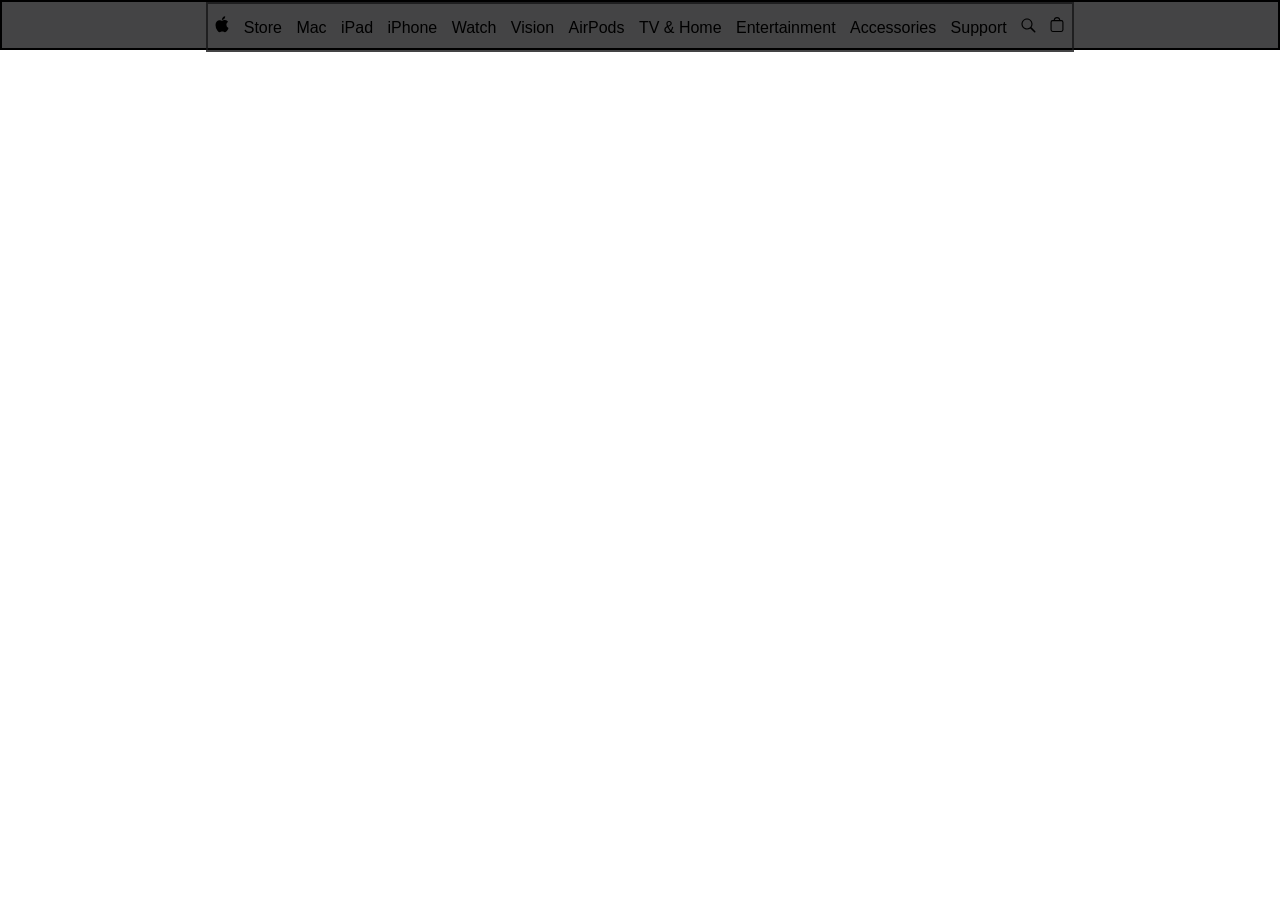
<file: Apple_Web_Page/index.html>
<!DOCTYPE html>
<html lang="en">
<head>
    <meta charset="UTF-8">
    <meta name="viewport" content="width=device-width, initial-scale=1.0">
    <title>Apple Web Clone</title>
    <link rel="stylesheet" href="./main.css">
</head>
<body>
    <div id="nav">
        <nav id="sub-nav">
            <ol>
                
                <li>
                    <svg height="44" viewBox="0 0 14 44" width="14" xmlns="http://www.w3.org/2000/svg"><path d="m13.0729 17.6825a3.61 3.61 0 0 0 -1.7248 3.0365 3.5132 3.5132 0 0 0 2.1379 3.2223 8.394 8.394 0 0 1 -1.0948 2.2618c-.6816.9812-1.3943 1.9623-2.4787 1.9623s-1.3633-.63-2.613-.63c-1.2187 0-1.6525.6507-2.644.6507s-1.6834-.9089-2.4787-2.0243a9.7842 9.7842 0 0 1 -1.6628-5.2776c0-3.0984 2.014-4.7405 3.9969-4.7405 1.0535 0 1.9314.6919 2.5924.6919.63 0 1.6112-.7333 2.8092-.7333a3.7579 3.7579 0 0 1 3.1604 1.5802zm-3.7284-2.8918a3.5615 3.5615 0 0 0 .8469-2.22 1.5353 1.5353 0 0 0 -.031-.32 3.5686 3.5686 0 0 0 -2.3445 1.2084 3.4629 3.4629 0 0 0 -.8779 2.1585 1.419 1.419 0 0 0 .031.2892 1.19 1.19 0 0 0 .2169.0207 3.0935 3.0935 0 0 0 2.1586-1.1368z"></path></svg>
                </li>
                <li>
                    Store
                </li>
                <li>
                    Mac
                </li>
                <li>
                    iPad
                </li>
                <li>iPhone</li>
                <li>Watch</li>
                <li>Vision</li>
                <li>AirPods</li>
                <li>TV & Home</li>
                <li>Entertainment</li>
                <li>Accessories</li>
                <li>Support</li>
                <li><svg xmlns="http://www.w3.org/2000/svg" width="15px" height="44px" viewBox="0 0 15 44">
                    <path d="M14.298,27.202l-3.87-3.87c0.701-0.929,1.122-2.081,1.122-3.332c0-3.06-2.489-5.55-5.55-5.55c-3.06,0-5.55,2.49-5.55,5.55 c0,3.061,2.49,5.55,5.55,5.55c1.251,0,2.403-0.421,3.332-1.122l3.87,3.87c0.151,0.151,0.35,0.228,0.548,0.228 s0.396-0.076,0.548-0.228C14.601,27.995,14.601,27.505,14.298,27.202z M1.55,20c0-2.454,1.997-4.45,4.45-4.45 c2.454,0,4.45,1.997,4.45,4.45S8.454,24.45,6,24.45C3.546,24.45,1.55,22.454,1.55,20z"></path>
                    </svg></li>
                <li><svg height="44" viewBox="0 0 14 44" width="14" xmlns="http://www.w3.org/2000/svg"><path d="m11.3535 16.0283h-1.0205a3.4229 3.4229 0 0 0 -3.333-2.9648 3.4229 3.4229 0 0 0 -3.333 2.9648h-1.02a2.1184 2.1184 0 0 0 -2.117 2.1162v7.7155a2.1186 2.1186 0 0 0 2.1162 2.1167h8.707a2.1186 2.1186 0 0 0 2.1168-2.1167v-7.7155a2.1184 2.1184 0 0 0 -2.1165-2.1162zm-4.3535-1.8652a2.3169 2.3169 0 0 1 2.2222 1.8652h-4.4444a2.3169 2.3169 0 0 1 2.2222-1.8652zm5.37 11.6969a1.0182 1.0182 0 0 1 -1.0166 1.0171h-8.7069a1.0182 1.0182 0 0 1 -1.0165-1.0171v-7.7155a1.0178 1.0178 0 0 1 1.0166-1.0166h8.707a1.0178 1.0178 0 0 1 1.0164 1.0166z"></path></svg></li>
            </ol>
        </nav>
    </div>
</body>
</html>
</file>
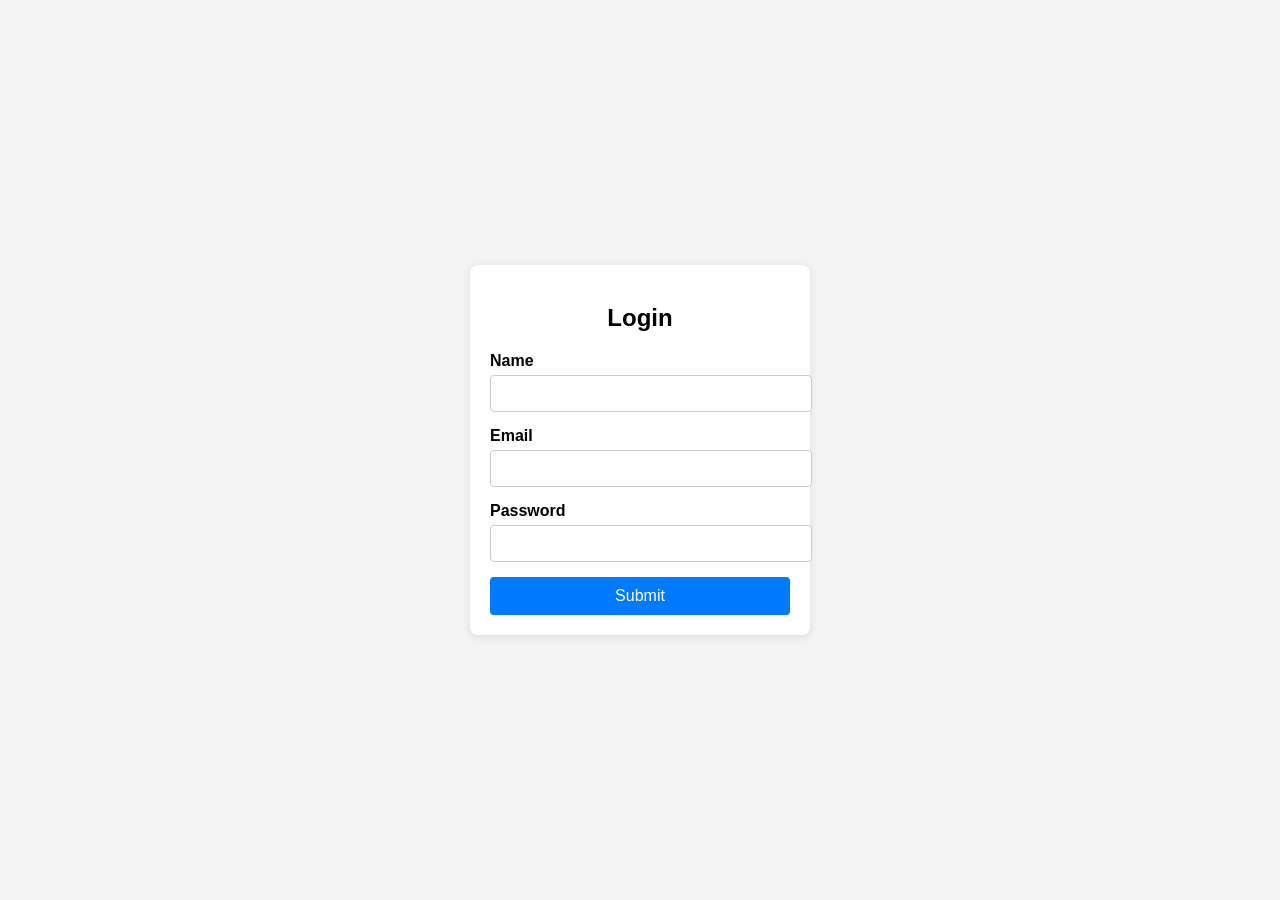
<file: Assignment 2/index.html>
<!DOCTYPE html>
<html lang="en">
<head>
  <meta charset="UTF-8">
  <meta name="viewport" content="width=device-width, initial-scale=1.0">
  <title>Login Page</title>
  <link rel="stylesheet" href="styles.css">
</head>
<body>
  <div class="login-container">
    <h2>Login</h2>
    <form id="loginForm">
      <div class="form-group">
        <label for="name">Name</label>
        <input type="text" id="name" name="name" required>
      </div>
      <div class="form-group">
        <label for="email">Email</label>
        <input type="email" id="email" name="email" required>
      </div>
      <div class="form-group">
        <label for="password">Password</label>
        <input type="password" id="password" name="password" required>
      </div>
      <button type="submit">Submit</button>
    </form>
  </div>
  <script>
    document.getElementById("loginForm").addEventListener("submit", function(event) {
      event.preventDefault();
      const name = document.getElementById("name").value;
      const password = document.getElementById("password").value;

      if (name === "admin" && password === "admin@123") {
        window.location.href = "https://www.flipkart.com";
      } else {
        window.location.href = "https://www.amazon.com";
      }
    });
  </script>
</body>
</html>
</file>
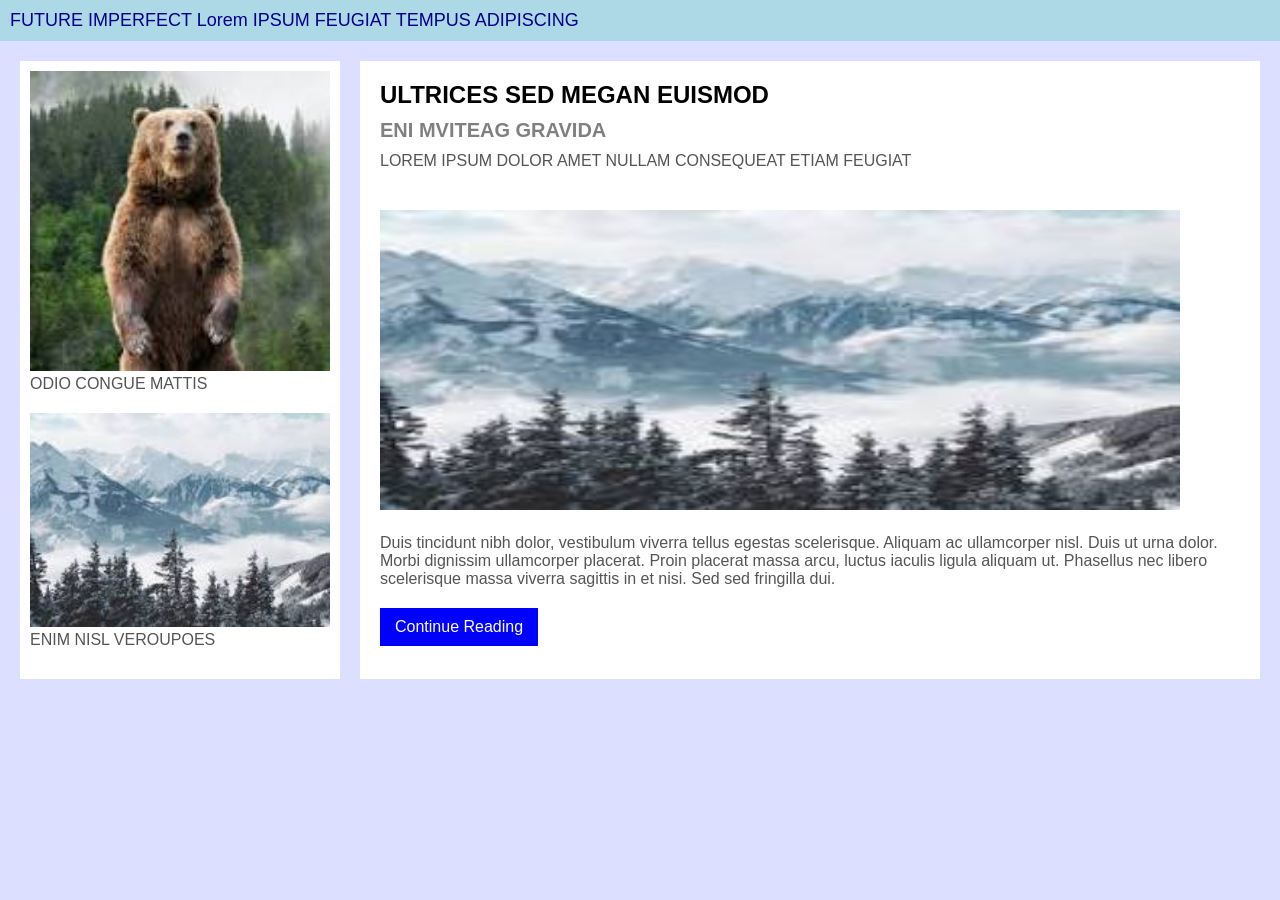
<file: Assignment1/index.html>
<!DOCTYPE html>
<html lang="en">
<head>
    <meta charset="UTF-8">
    <meta name="viewport" content="width=device-width, initial-scale=1.0">
    <title>Assignment 1</title>
    <link rel="stylesheet" href="style.css">
</head>
<body>
    <div class="top-nav">
        FUTURE IMPERFECT Lorem IPSUM FEUGIAT TEMPUS ADIPISCING
    </div>
    
    <div class="container">
        <div class="sidebar">
            <div class="sidebar-item">
                <img src="./download.jpg" class="sidebar-image">
                <p>ODIO CONGUE MATTIS</p>
            </div>
            
            <div class="sidebar-item">
                <img src="./mountains.jpg" class="sidebar-image">
                <p>ENIM NISL VEROUPOES</p>
            </div>
        </div>

        <div class="main-content">
            <h1>ULTRICES SED MEGAN EUISMOD</h1>
            <h2>ENI MVITEAG GRAVIDA</h2>
            <p>LOREM IPSUM DOLOR AMET NULLAM CONSEQUEAT ETIAM FEUGIAT</p>
            
            <img src="./mountains.jpg" class="main-image">
            
            <p>
                Duis tincidunt nibh dolor, vestibulum viverra tellus egestas scelerisque. Aliquam ac ullamcorper nisl.
                Duis ut urna dolor. Morbi dignissim ullamcorper placerat. Proin placerat massa arcu, luctus iaculis ligula aliquam ut.
                Phasellus nec libero scelerisque massa viverra sagittis in et nisi. Sed sed fringilla dui.
            </p>
            
            <button>Continue Reading</button>
        </div>
    </div>
</body>
</html>
</file>
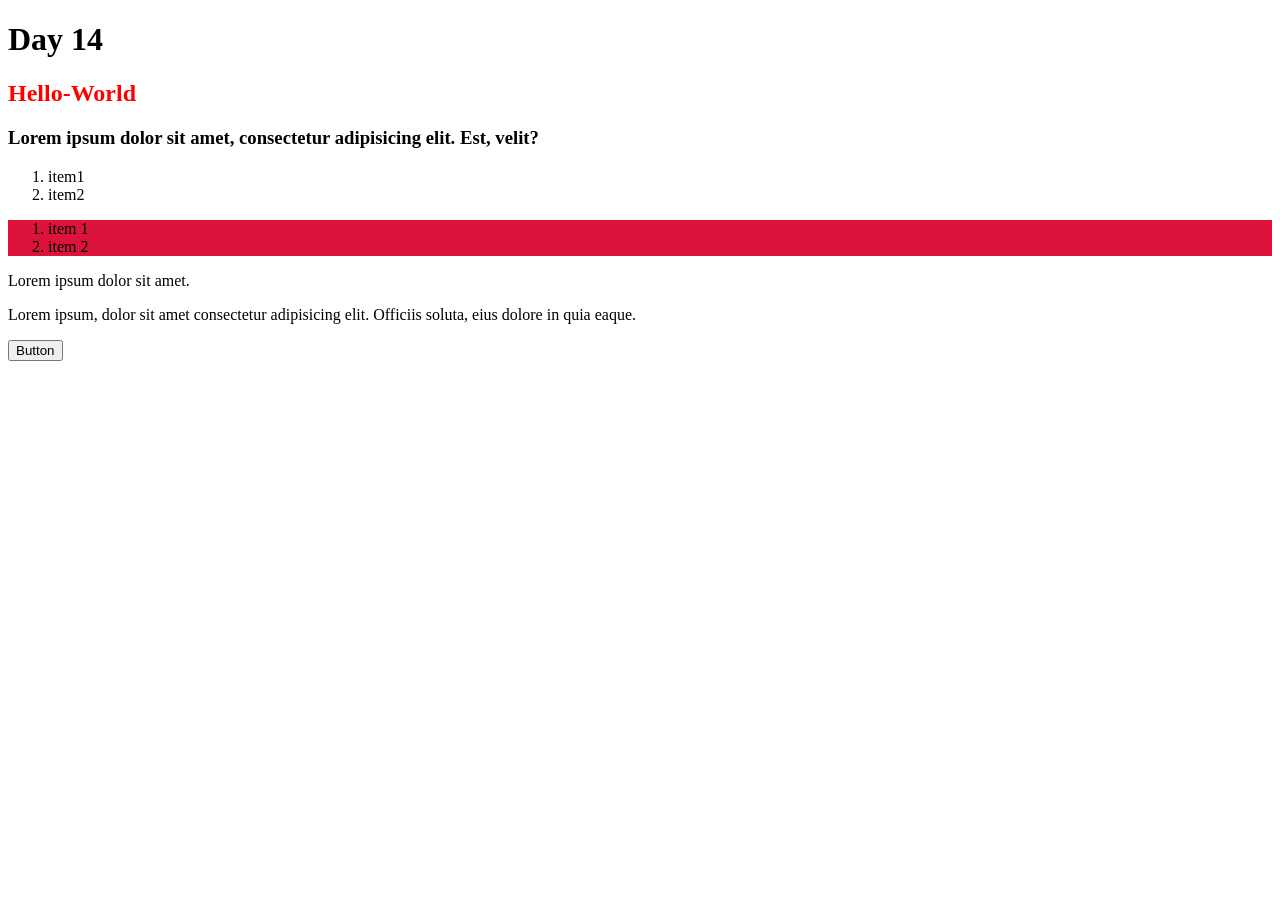
<file: Day14/index.html>
<!DOCTYPE html>
<html lang="en">
<head>
    <meta charset="UTF-8">
    <meta name="viewport" content="width=device-width, initial-scale=1.0">
    <title>Document</title>
</head>
<body>
    <h1 id="demo">Day 14</h1>
    <h2 class="demo1">Lorem ipsum dolor sit amet, consectetur adipisicing elit. Est, velit?</h2>
    <h3 class="demo1">Lorem ipsum dolor sit amet, consectetur adipisicing elit. Est, velit?</h3>
    <ol>
        <li>item1</li>
        <li>item2</li>
    </ol>
    <ol>
        <li>item 1</li>
        <li>item 2</li>
    </ol>
    <span name="demo2">Lorem ipsum dolor sit amet.</span>
    <p name="dmeo2">Lorem ipsum, dolor sit amet consectetur adipisicing elit. Officiis soluta, eius dolore in quia eaque.</p>
    
    <button onclick="event1()">Button</button>
    <script src="./index.js"></script>
</body>
</html>
</file>
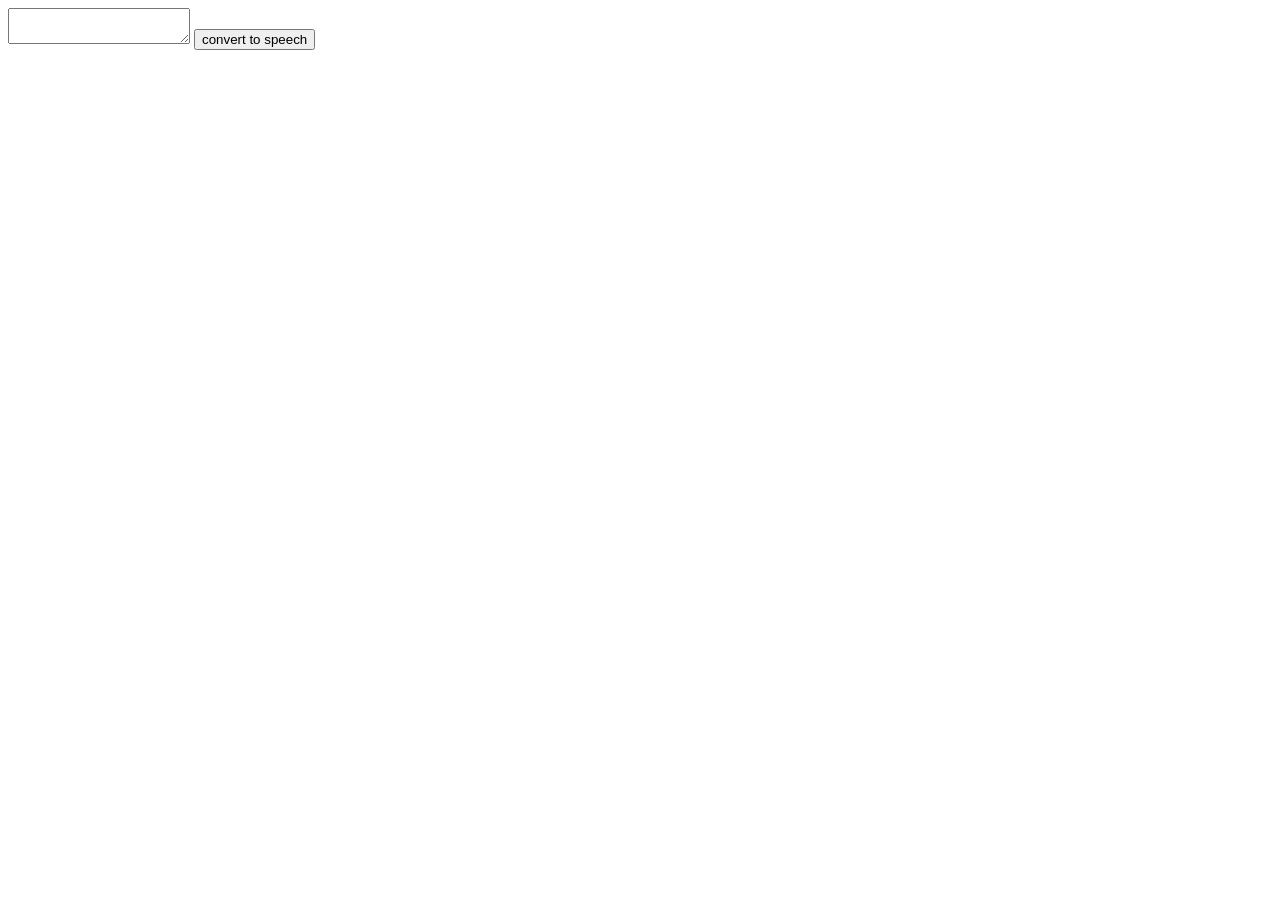
<file: Day15/index.html>
<!DOCTYPE html>
<html lang="en">
<head>
    <meta charset="UTF-8">
    <meta name="viewport" content="width=device-width, initial-scale=1.0">
    <title>Document</title>
</head>
<body>
    <!-- <button id="demo1"></button>
    <h1 id="demo2"></h1>
    <button id="demo">click</button>
    <video src="./225661_tiny.mp4" id="demo3"></video> -->

    <textarea name=" " id="demo3"></textarea>
    <button id="demo4"> convert to speech</button>
    <script src="./index.js"></script>
</body>
</html>
</file>
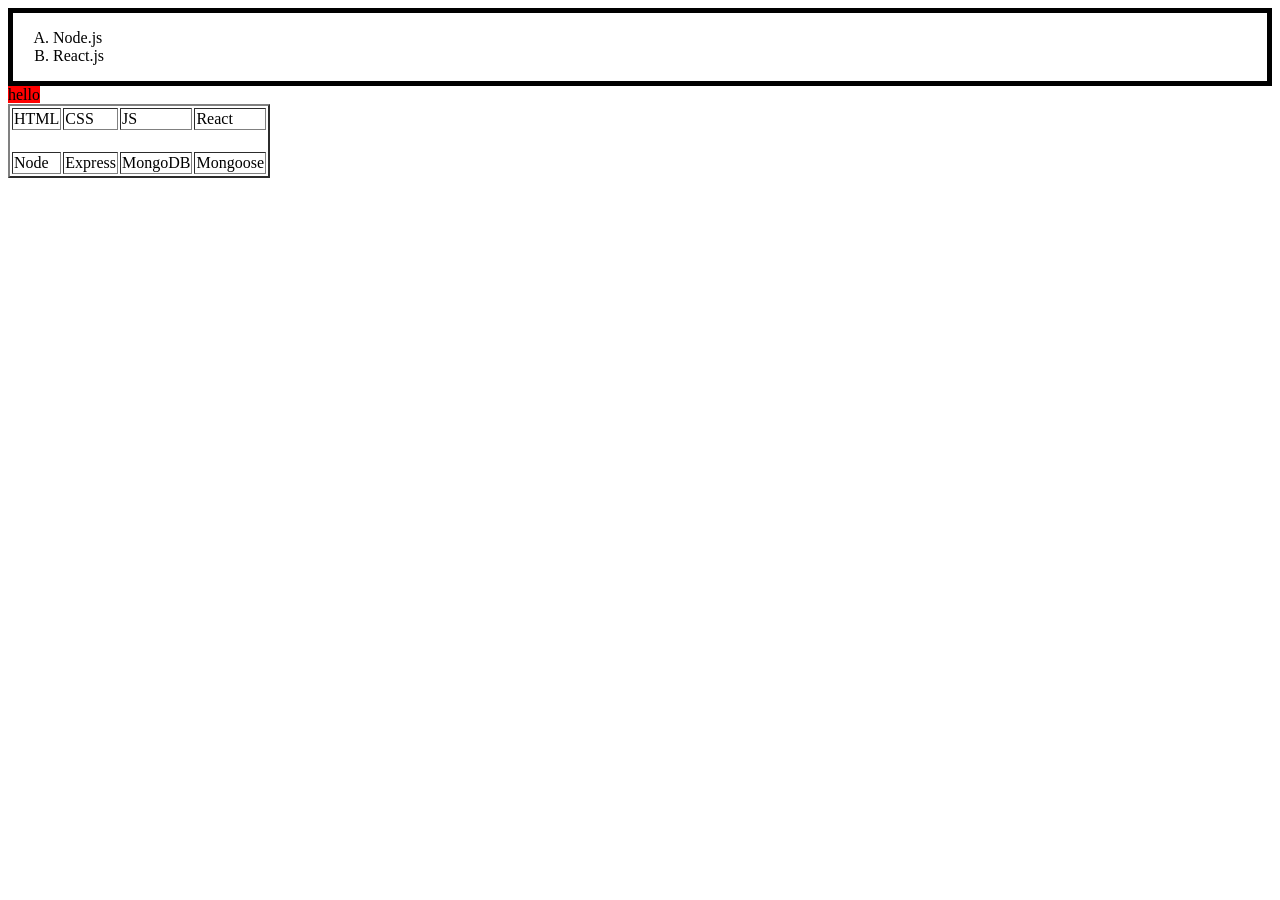
<file: Day16/index.html>
<!DOCTYPE html>
<html lang="en">
<head>
    <meta charset="UTF-8">
    <meta name="viewport" content="width=device-width, initial-scale=1.0">
    <title>Document</title>
</head>
<body>
    <div id="demo"></div>
    <script src="./index.js"></script>
</body>
</html>
</file>
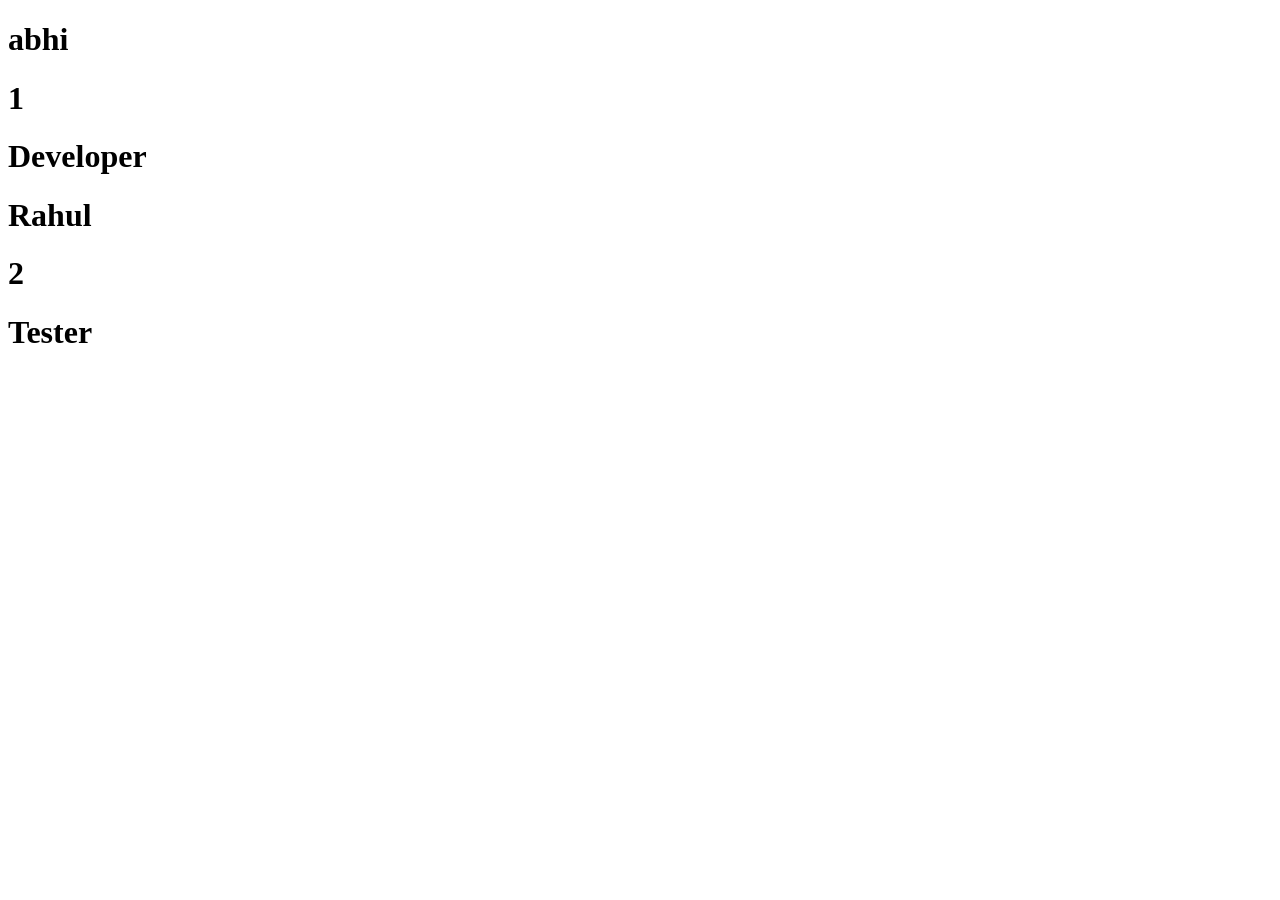
<file: Day17/index.html>
<!DOCTYPE html>
<html lang="en">
<head>
    <meta charset="UTF-8">
    <meta name="viewport" content="width=device-width, initial-scale=1.0">
    <title>Document</title>
</head>
<body>
    <script src="./index.js"></script>
</body>
</html>
</file>
<file: Apple_Web_Page/main.css>
*{
    margin: 0%;
    padding: 0%;
    box-sizing: border-box;
    font-family: "SF Pro Text", "SF Pro Icons", "Helvetica Neue", Helvetica, Arial, sans-serif;;
}
#nav{
    border: 2px solid black;
    height: 50px;
    background-color: rgba(22, 22, 23, .8)  ;
}
#sub-nav{
    border: 2px solid rgba(22, 22, 23, .8);
    height: inherit;
    width: 68%;
    margin: auto;
}
#sub-nav ol{
    list-style: none;
    display: flex;
    justify-content: space-around;
    align-items: center;
}
</file>
<file: Assignment 2/styles.css>
body {
  font-family: Arial, sans-serif;
  background-color: #f4f4f4;
  margin: 0;
  display: flex;
  justify-content: center;
  align-items: center;
  height: 100vh;
}

.login-container {
  background-color: #fff;
  padding: 20px;
  border-radius: 8px;
  box-shadow: 0 2px 10px rgba(0, 0, 0, 0.1);
  width: 300px;
}

.login-container h2 {
  margin-bottom: 20px;
  text-align: center;
}

.form-group {
  margin-bottom: 15px;
}

.form-group label {
  display: block;
  margin-bottom: 5px;
  font-weight: bold;
}

.form-group input {
  width: 100%;
  padding: 10px;
  border: 1px solid #ccc;
  border-radius: 4px;
}

button {
  width: 100%;
  padding: 10px;
  background-color: #007bff;
  color: #fff;
  border: none;
  border-radius: 4px;
  cursor: pointer;
  font-size: 16px;
}

button:hover {
  background-color: #0056b3;
}
</file>
<file: Assignment1/style.css>
body, h1, h2, p, div, img, button {
    margin: 0;
    padding: 0;
}

body {
    font-family: Arial, sans-serif;
    background-color: #DCDFFF;
}

.top-nav {
    background-color: lightblue;
    color: darkblue;
    padding: 10px;
    text-align: left;
    font-size: 18px;
}

.container {
    display: flex;
    margin: 20px;
    gap: 20px;
}

.sidebar {
    width: 300px;
    background-color: white;
    padding: 10px;
}

.sidebar-item {
    margin-bottom: 20px;
}

.sidebar-image {
    width: 100%;
    height: auto;
}

.main-content {
    flex: 1;
    background-color: white;
    padding: 20px;
}

h1 {
    font-size: 24px;
    color: black;
    margin-bottom: 10px;
}

h2 {
    font-size: 20px;
    color: gray;
    margin-bottom: 10px;
}

p {
    margin-bottom: 20px;
    color: #555;
}

.main-image {
    width: 800px;
    height: 300px;
    margin: 20px 0;
}

button {
    background-color: blue;
    color: white;
    padding: 10px 15px;
    border: none;
    cursor: pointer;
    font-size: 16px;
}

button:hover {
    background-color: darkblue;
}
</file>
